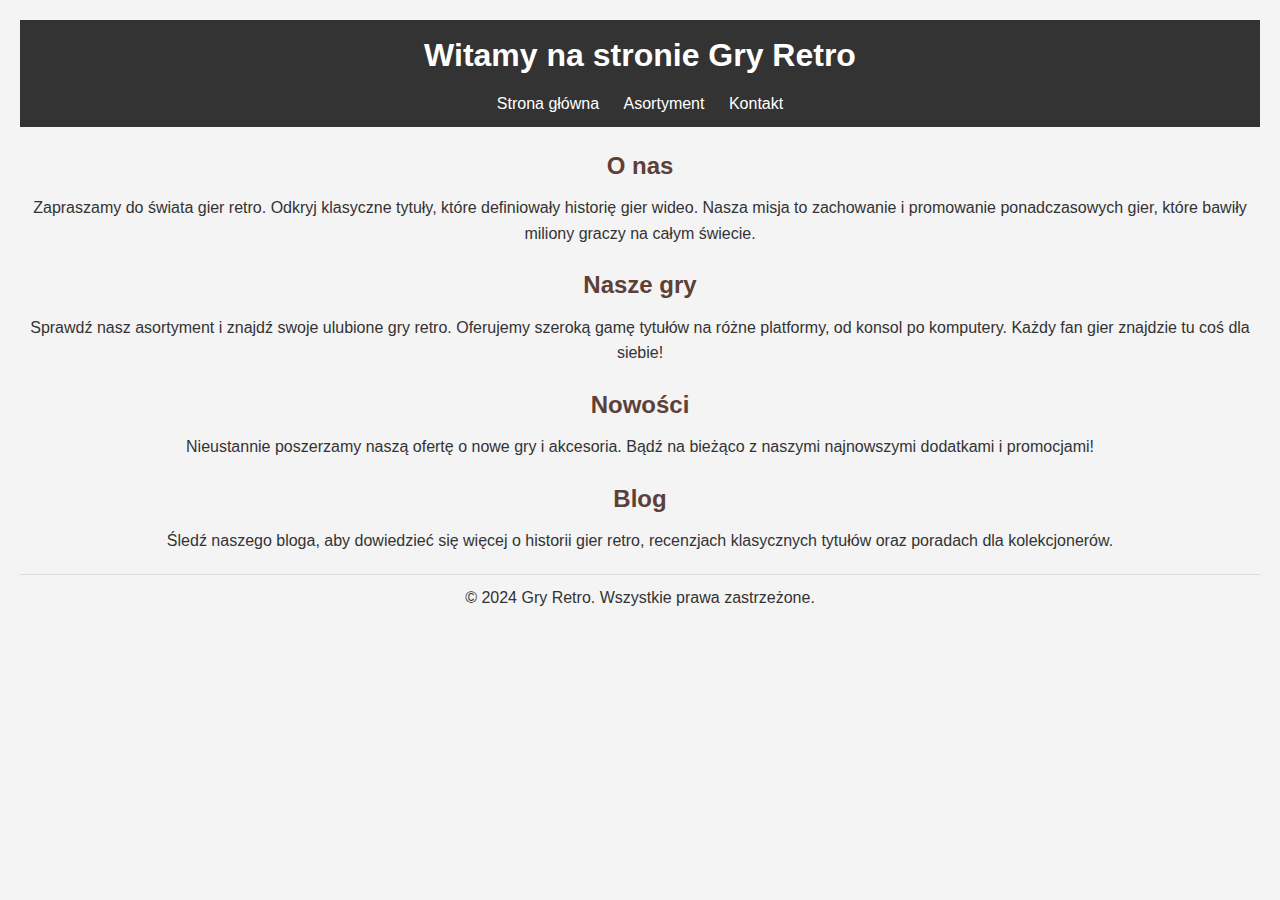
<file: index.html>
<!DOCTYPE html>
<html lang="pl">
<head>
    <meta charset="UTF-8">
    <meta name="viewport" content="width=device-width, initial-scale=1.0">
    <meta name="description" content="Strona główna poświęcona grom retro.">
    <meta name="keywords" content="gry retro, klasyczne gry, retro gaming">
    <title>Gry Retro</title>
    <link rel="stylesheet" href="css/styles.css">
    <script>
        document.addEventListener('DOMContentLoaded', () => {
            console.log('User Agent:', navigator.userAgent);
        });
    </script>
</head>
<body>
    <header>
        <h1>Witamy na stronie Gry Retro</h1>
        <nav>
            <ul>
                <li><a href="index.html">Strona główna</a></li>
                <li><a href="asortyment.html">Asortyment</a></li>
                <li><a href="kontakt.html">Kontakt</a></li>
            </ul>
        </nav>
    </header>
    <main>
        <section>
            <h2>O nas</h2>
            <p>Zapraszamy do świata gier retro. Odkryj klasyczne tytuły, które definiowały historię gier wideo. Nasza misja to zachowanie i promowanie ponadczasowych gier, które bawiły miliony graczy na całym świecie.</p>
        </section>
        <section>
            <h2>Nasze gry</h2>
            <p>Sprawdź nasz asortyment i znajdź swoje ulubione gry retro. Oferujemy szeroką gamę tytułów na różne platformy, od konsol po komputery. Każdy fan gier znajdzie tu coś dla siebie!</p>
        </section>
        <section>
            <h2>Nowości</h2>
            <p>Nieustannie poszerzamy naszą ofertę o nowe gry i akcesoria. Bądź na bieżąco z naszymi najnowszymi dodatkami i promocjami!</p>
        </section>
        <section>
            <h2>Blog</h2>
            <p>Śledź naszego bloga, aby dowiedzieć się więcej o historii gier retro, recenzjach klasycznych tytułów oraz poradach dla kolekcjonerów.</p>
        </section>
    </main>
    <footer>
        <p>&copy; 2024 Gry Retro. Wszystkie prawa zastrzeżone.</p>
    </footer>
    <script src="js/scripts.js" defer></script>
</body>
</html>
</file>
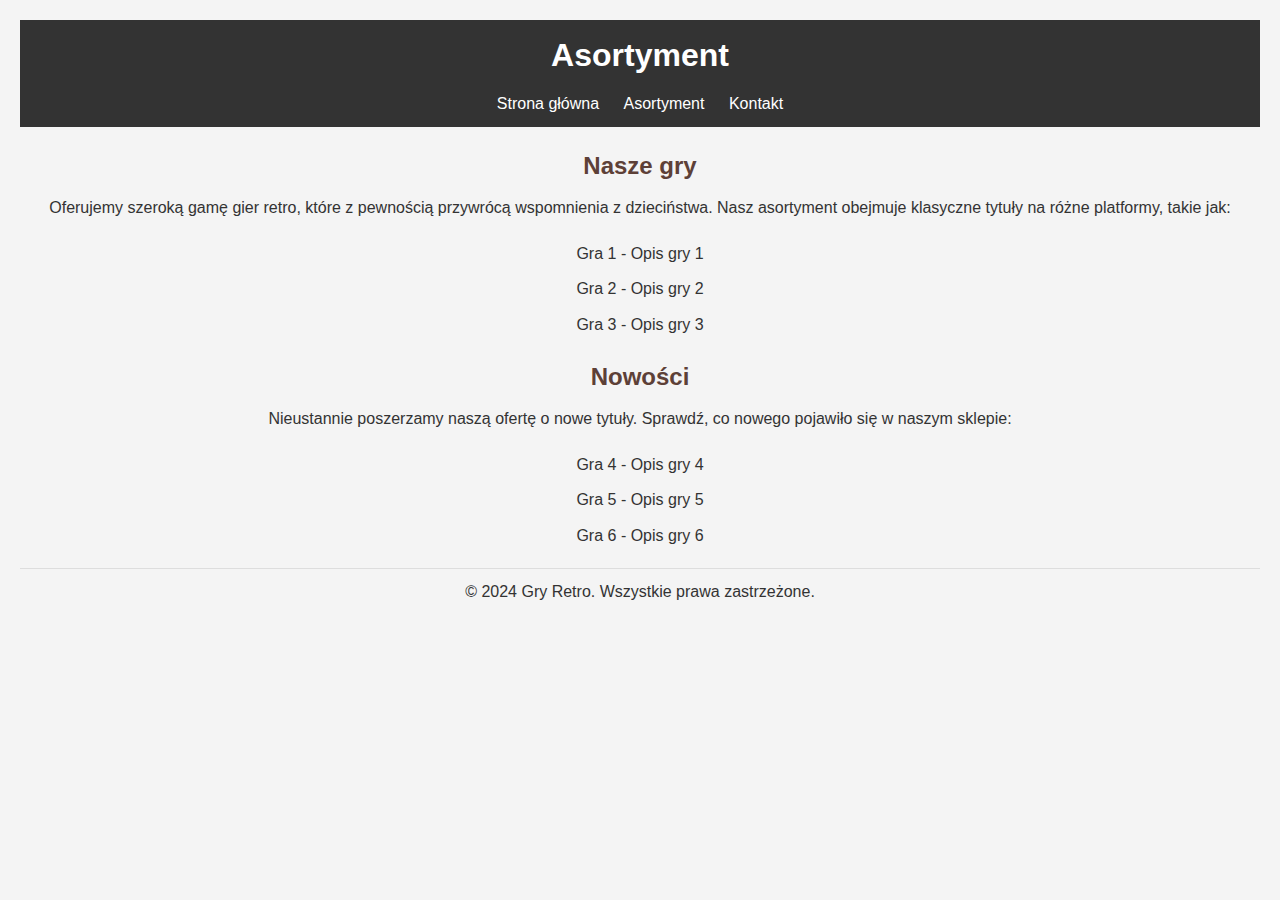
<file: asortyment.html>
<!DOCTYPE html>
<html lang="pl">
<head>
    <meta charset="UTF-8">
    <meta name="viewport" content="width=device-width, initial-scale=1.0">
    <meta name="description" content="Nasz asortyment gier retro.">
    <meta name="keywords" content="gry retro, klasyczne gry, asortyment">
    <title>Asortyment - Gry Retro</title>
    <link rel="stylesheet" href="css/styles.css">
    <script>
        document.addEventListener('DOMContentLoaded', () => {
            console.log('User Agent:', navigator.userAgent);
        });
    </script>
</head>
<body>
    <header>
        <h1>Asortyment</h1>
        <nav>
            <ul>
                <li><a href="index.html">Strona główna</a></li>
                <li><a href="asortyment.html">Asortyment</a></li>
                <li><a href="kontakt.html">Kontakt</a></li>
            </ul>
        </nav>
    </header>
    <main>
        <section>
            <h2>Nasze gry</h2>
            <p>Oferujemy szeroką gamę gier retro, które z pewnością przywrócą wspomnienia z dzieciństwa. Nasz asortyment obejmuje klasyczne tytuły na różne platformy, takie jak:</p>
            <ul>
                <li>Gra 1 - Opis gry 1</li>
                <li>Gra 2 - Opis gry 2</li>
                <li>Gra 3 - Opis gry 3</li>
                <!-- Dodaj więcej gier tutaj -->
            </ul>
        </section>
        <section>
            <h2>Nowości</h2>
            <p>Nieustannie poszerzamy naszą ofertę o nowe tytuły. Sprawdź, co nowego pojawiło się w naszym sklepie:</p>
            <ul>
                <li>Gra 4 - Opis gry 4</li>
                <li>Gra 5 - Opis gry 5</li>
                <li>Gra 6 - Opis gry 6</li>
                <!-- Dodaj więcej nowości tutaj -->
            </ul>
        </section>
    </main>
    <footer>
        <p>&copy; 2024 Gry Retro. Wszystkie prawa zastrzeżone.</p>
    </footer>
    <script src="js/scripts.js" defer></script>
</body>
</html>
</file>
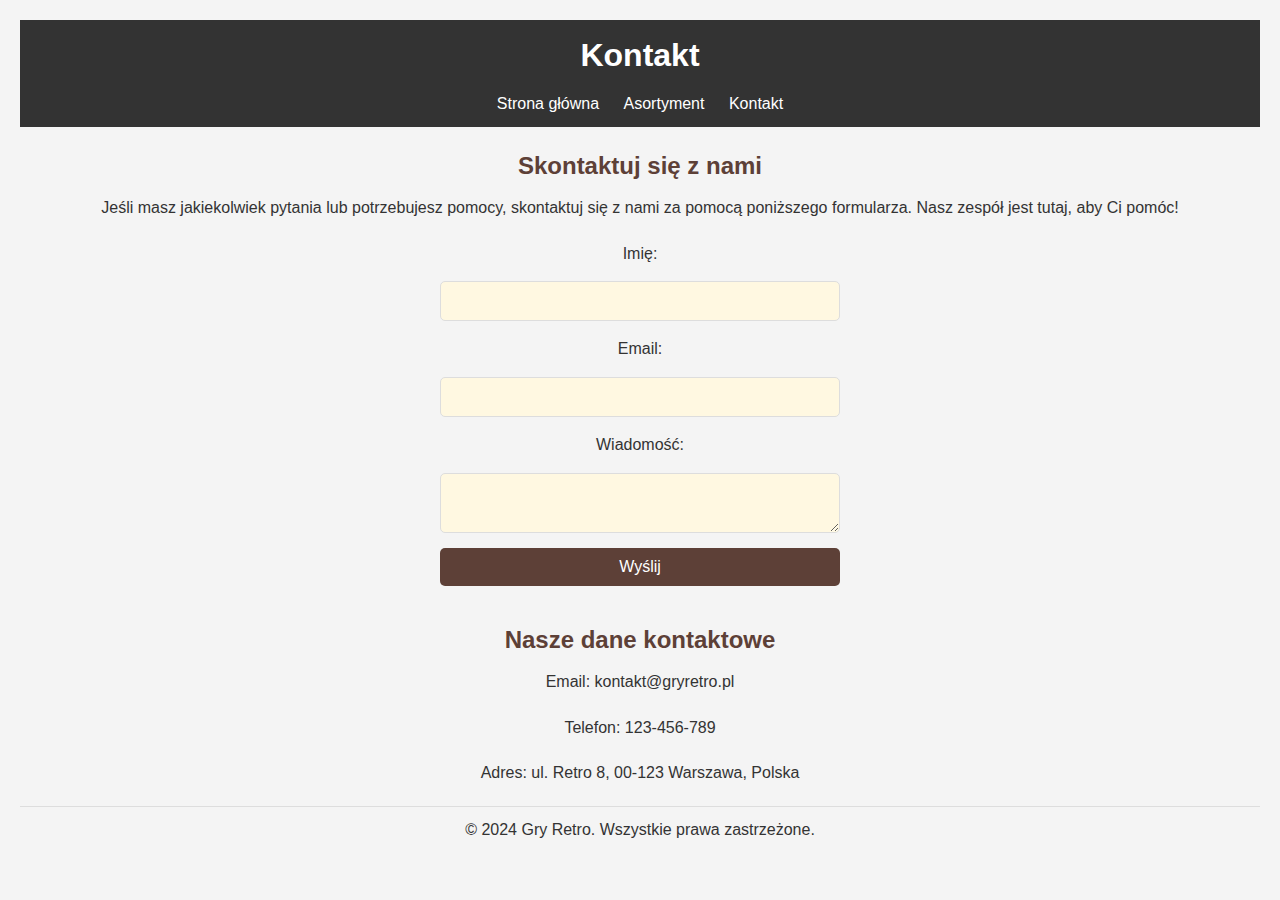
<file: kontakt.html>
<!DOCTYPE html>
<html lang="pl">
<head>
    <meta charset="UTF-8">
    <meta name="viewport" content="width=device-width, initial-scale=1.0">
    <meta name="description" content="Skontaktuj się z nami.">
    <meta name="keywords" content="kontakt, gry retro, wsparcie">
    <title>Kontakt - Gry Retro</title>
    <link rel="stylesheet" href="css/styles.css">
    <script>
        document.addEventListener('DOMContentLoaded', () => {
            console.log('User Agent:', navigator.userAgent);
        });
    </script>
</head>
<body>
    <header>
        <h1>Kontakt</h1>
        <nav>
            <ul>
                <li><a href="index.html">Strona główna</a></li>
                <li><a href="asortyment.html">Asortyment</a></li>
                <li><a href="kontakt.html">Kontakt</a></li>
            </ul>
        </nav>
    </header>
    <main>
        <section>
            <h2>Skontaktuj się z nami</h2>
            <p>Jeśli masz jakiekolwiek pytania lub potrzebujesz pomocy, skontaktuj się z nami za pomocą poniższego formularza. Nasz zespół jest tutaj, aby Ci pomóc!</p>
            <form id="contactForm">
                <label for="name">Imię:</label>
                <input type="text" id="name" name="name" required>
                <label for="email">Email:</label>
                <input type="email" id="email" name="email" required>
                <label for="message">Wiadomość:</label>
                <textarea id="message" name="message" required></textarea>
                <button type="submit">Wyślij</button>
            </form>
        </section>
        <section>
            <h2>Nasze dane kontaktowe</h2>
            <p>Email: kontakt@gryretro.pl</p>
            <p>Telefon: 123-456-789</p>
            <p>Adres: ul. Retro 8, 00-123 Warszawa, Polska</p>
        </section>
    </main>
    <footer>
        <p>&copy; 2024 Gry Retro. Wszystkie prawa zastrzeżone.</p>
    </footer>
    <script src="js/scripts.js" defer></script>
</body>
</html>
</file>
<file: css/styles.css>
/* Reset CSS */
* {
    margin: 0;
    padding: 0;
    box-sizing: border-box;
}

body {
    font-family: Arial, sans-serif;
    line-height: 1.6;
    background-color: #f4f4f4;
    color: #333;
    padding: 20px;
    text-align: center; /* Wyrównanie do środka */
}

header {
    background: #333;
    color: #fff;
    padding: 10px 0;
    text-align: center;
}

header h1 {
    margin-bottom: 10px;
}

nav ul {
    list-style: none;
    padding: 0;
}

nav ul li {
    display: inline;
    margin: 0 10px;
}

nav ul li a {
    color: #fff;
    text-decoration: none;
}

main {
    margin-top: 20px;
}

section {
    margin-bottom: 20px;
}

footer {
    text-align: center;
    margin-top: 20px;
    padding-top: 10px;
    border-top: 1px solid #ddd;
}

/* Formularz kontaktowy */
form {
    display: flex;
    flex-direction: column;
    align-items: center; /* Wyrównanie do środka */
}

form label, form input, form textarea, form button {
    margin-bottom: 15px;
    width: 100%; /* Dodane dla lepszego wyrównania */
    max-width: 400px; /* Maksymalna szerokość formularza */
}

form input, form textarea {
    padding: 10px;
    font-size: 16px;
    border: 1px solid #ddd;
    border-radius: 5px;
    text-align: center; /* Wyrównanie do środka */
    background-color: #fff8e1; /* Kolor tła */
}

form button {
    padding: 10px;
    font-size: 16px;
    background-color: #5d4037; /* Brązowy kolor */
    color: #fff;
    border: none;
    border-radius: 5px;
    cursor: pointer;
}

form button:hover {
    background-color: #3e2723; /* Ciemniejszy brąz */
}

/* Sekcje strony */
section h2 {
    color: #5d4037; /* Brązowy kolor */
    margin-bottom: 10px;
}

section p, section ul {
    color: #333; /* Czarny kolor tekstu */
    text-align: center; /* Wyrównanie do środka */
    margin-bottom: 20px;
}

section ul {
    list-style: none;
    padding: 0;
}

section ul li {
    margin-bottom: 10px;
}

/* Responsive Styles */
@media (max-width: 768px) {
    nav ul li {
        display: block;
        margin: 10px 0;
    }
}
</file>
